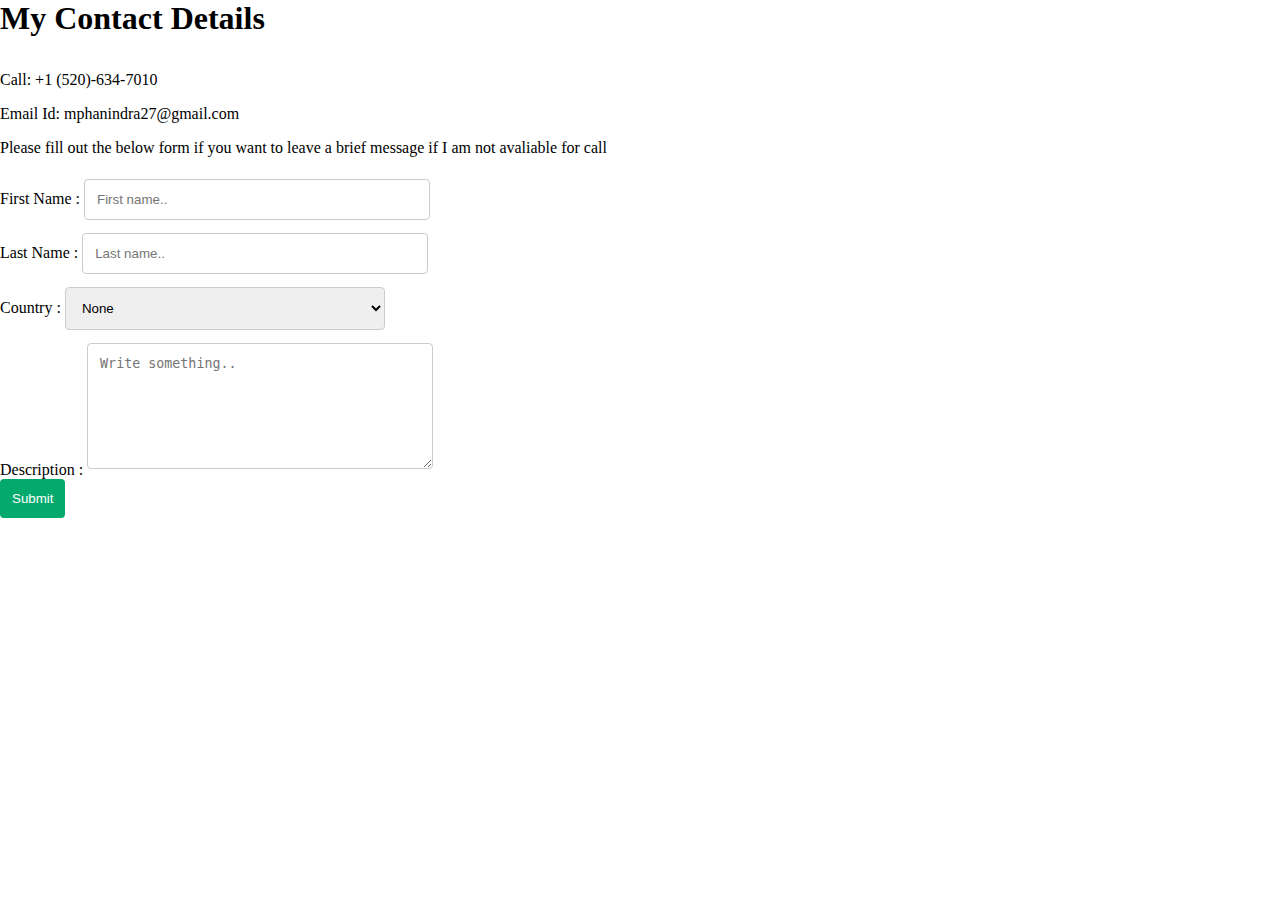
<file: contact_me.html>
<!DOCTYPE html>
<html lang="en">
<head>
    <meta charset="UTF-8">
    <title>Contact Me</title>
    <link rel = "stylesheet" href = "CSS/styles.css">

</head>
<body>
<div class="contact">
    <h1> My Contact Details</h1><br>
    <p>Call: +1 (520)-634-7010</p>
    <p>Email Id: mphanindra27@gmail.com</p>
    <p>Please fill out the below form if you want to leave a brief message if I am not avaliable for call</p>
      <form action="mailto:mphanindra27@gmail.com">
    <label for="fname">First Name : </label>
    <input type="text" id="fname" name="firstname" placeholder="First name.."><br>
    <label for="lname">Last Name : </label>
    <input type="text" id="lname" name="lastname" placeholder="Last name.."><br>
    <label for="country">Country : </label>
    <select id="country" name="country">
        <option value="australia">None</option>
      <option value="australia">Australia</option>
      <option value="canada">Canada</option>
      <option value="usa">USA</option>
    </select><br>
    <label for="subject">Description : </label>
    <textarea id="subject" name="subject  " placeholder="Write something.." style="height:100px"></textarea><br>
    <input type="submit" value="Submit">
  </form>
    </div>
</body>
</html>
</file>
<file: CSS/styles.css>
/* General Styling*/
body{
margin:0vw;
background-color:rebeccapurple;
}
h1, h2,h3,h4,h5,h6 {
    text-decoration-line:none;
    margin:0vw;
}

#overlay {
  position: fixed;
  display: none;
  width: 20%;
  height: 100%;
  top: 10;
  left: 0;
  right: 0;
  bottom: 0;
  background-color: rgba(0,0,0,0.5);
  z-index: 2;
  cursor: pointer;
}

#text{
  position: absolute;
  display:block;
  top: 25%;
  left: 50%;
  font-size: 2.3vw;
  transform: translate(-50%,-50%);
  -ms-transform: translate(-50%,-50%);
}
#text a{
    color:white;
    text-decoration-line:none;

}

.menu{
    background-color:Black;
    color:White;
}

/* Class wise styling*/


/* home Page styling */


.navbar {
background-color: black;
color:white;
text-align:left;
padding:0vw;
position:fixed;
width:100vw;
top:0vw;
transition: margin-left .5s;
}
.navbar p  {
display:inline;
}


.weblinks {
float : right;
display :inline;
padding:0.25vw 1vw 0.25vw 0vw;
}

.intro {
text-align:center;
padding-top:12vw;
}

#Home {
    background: url(back1.jpg) no-repeat center center local;
    background-size:cover;
    font-family: 'Sacramento', cursive;
    color:white;
    resize: both;
    height:100vh;
    transition: margin-left .5s;
    font-size:1.7vw;
    padding:0vw;
    text-align:center;
    padding-top:15vw;

}

/* Home styling */

#Home button{
font-size:2.2vw;
}
#Home p{
font-size: 3.0vw;
padding-left: 19vw;
}

.Profile_image{
    width:20%;
    height:auto;
}


/* About me  styling */


#about{
    background: url(About_me.jpg) no-repeat center center local;
    background-size:cover;
    font-family: 'Montserrat', sans-serif;
    padding: 2vw 10vw 1.41vw 10vw;
    height:100vh;
    color: white;
    transition: margin-left .5s;
}
#about p{
    font-size:1.5vw;
    text-align:justify;

}



/* Skills styling */
#skills-tab{
    background-color: #112031;
    padding: 10% 3% 5% 1%;
    color:White;
    height:100vh;
    font-size:2vw;
    text-align:center;

}
.skill1 {
    grid-area: skill1;
}
.skill2 {
    grid-area: skill2;
}

.skill3 {
    grid-area: skill3;
}
.skill4 {
    grid-area: skill4;
}
.skill5 {
    grid-area: skill5;
}


.grid-container {
  display: grid;
  padding:0px;
  grid-template-areas:
    "skill1 skill2"
    "skill3 skill4"
    "skill5 skill5";
  grid-template-columns:auto auto;
  grid-template-rows: auto auto auto;
  column-gap:3vw;
  row-gap:3vw;
  font-size: 1.4vw;
}
.grid-container div{
  text-align: justify;
}
.skill1{
  display: grid;
  grid-template-columns:auto auto auto;
  column-gap:2vw;
  font-size: 1.4vw;
}
.skill2{
  display: grid;
  grid-template-columns:auto auto auto;
  column-gap:2vw;
  font-size: 1.4vw;
}
.skill3{
  display: grid;
  grid-template-columns:auto auto auto;
  column-gap:2vw;
  font-size: 1.4vw;
}
.skill4{
  display: grid;
  grid-template-columns:auto auto auto;
  column-gap:2vw;
  font-size: 1.4vw;
}
.skill5{
  display: grid;
  grid-template-columns:auto auto auto;
  column-gap:2vw;
  font-size: 1.4vw;
}

.code-img {
  width: 10vw;
  padding-left: 2vw;
}


/* Experience styling */

#Projects {
    background: url(bag2.jpg) no-repeat center center local;
    background-size:cover;
    padding: 5vw 10vw 5vw 10vw;
    font-family: 'Montserrat', sans-serif;
    height:100vh;
}
#Projects p{
    font-size:1.25vw;
    text-align:justify;

}


/* Contactus styling */

#contact-me {

    background:url(cont.jpg) no-repeat center center local;
    background-size:cover;
    padding-top:1vw;L
    padding-bottom:1vw;
    padding-right:0vw;
    font-family: 'Montserrat', sans-serif;
    font-size:1.25vw;
    text-align:center;
    color:white;
}
#contact-me p {

}

#contact-me a{
    color:white;
    text-decoration-line:underline;
}
#contact-me h1 {
    margin:0px;
}
#contact-me h2 {
    margin:0px;
}
#contact-me h3 {
    margin:0px;
}

/* copyrights styling */

.copyrights {
    margin:0vw;
    height:2vw;
    font-size:0.75vw
}

.copyrights p{
    margin:0vw;
    padding:0.5vw 0vw 0vw 0vw;
    text-align:center;
}


/* CONTACT ME PAGE............*/


input[type=text], select, textarea {
  width: 25vw;
  padding: 12px;
  border: 1px solid #ccc;
  border-radius: 4px;
  margin-top: 0.5vw;
  margin-bottom: 0.5vw;
  resize: vertical;
}

input[type=submit] {
  background-color: #04AA6D;
  color: white;
  padding: 12px ;
  border: none;
  border-radius: 4px;
  cursor: pointer;
  align:center;
}

input[type=submit]:hover {
  background-color: #45a049;
}

.contact {
    Background-color:white;
    width:100vw;
    height:100vh;
    text-align:Justify;
    font-size: 1.25vw;
    color:Black;
}
</file>
